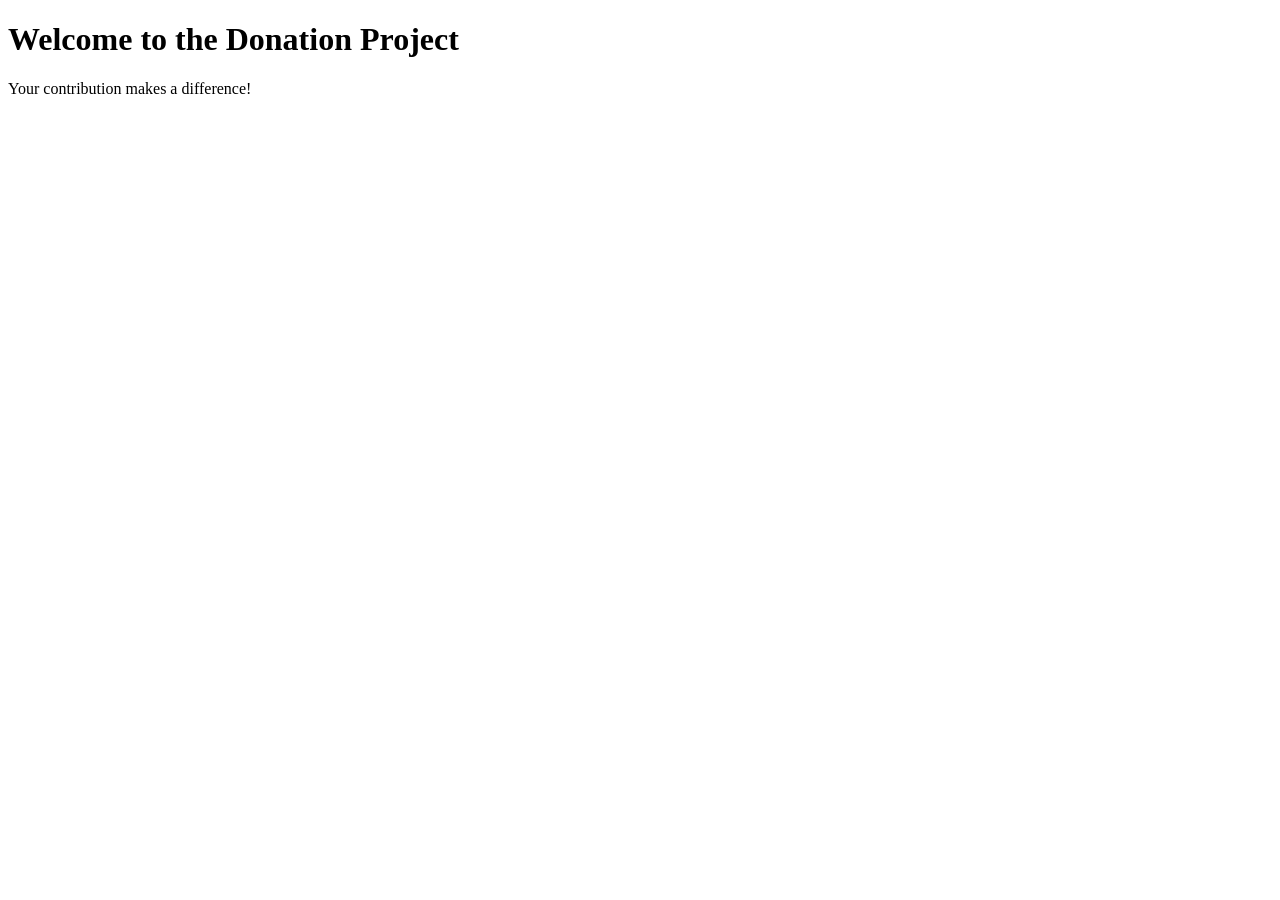
<file: templates/index.html>
<!DOCTYPE html>
<html lang="en">
<head>
    <meta charset="UTF-8">
    <meta name="viewport" content="width=device-width, initial-scale=1.0">
    <link rel="stylesheet" href="/static/css/style.css">
    <title>Donation Project</title>
</head>
<body>
    <h1>Welcome to the Donation Project</h1>
    <p>Your contribution makes a difference!</p>
</body>
</html>
</file>
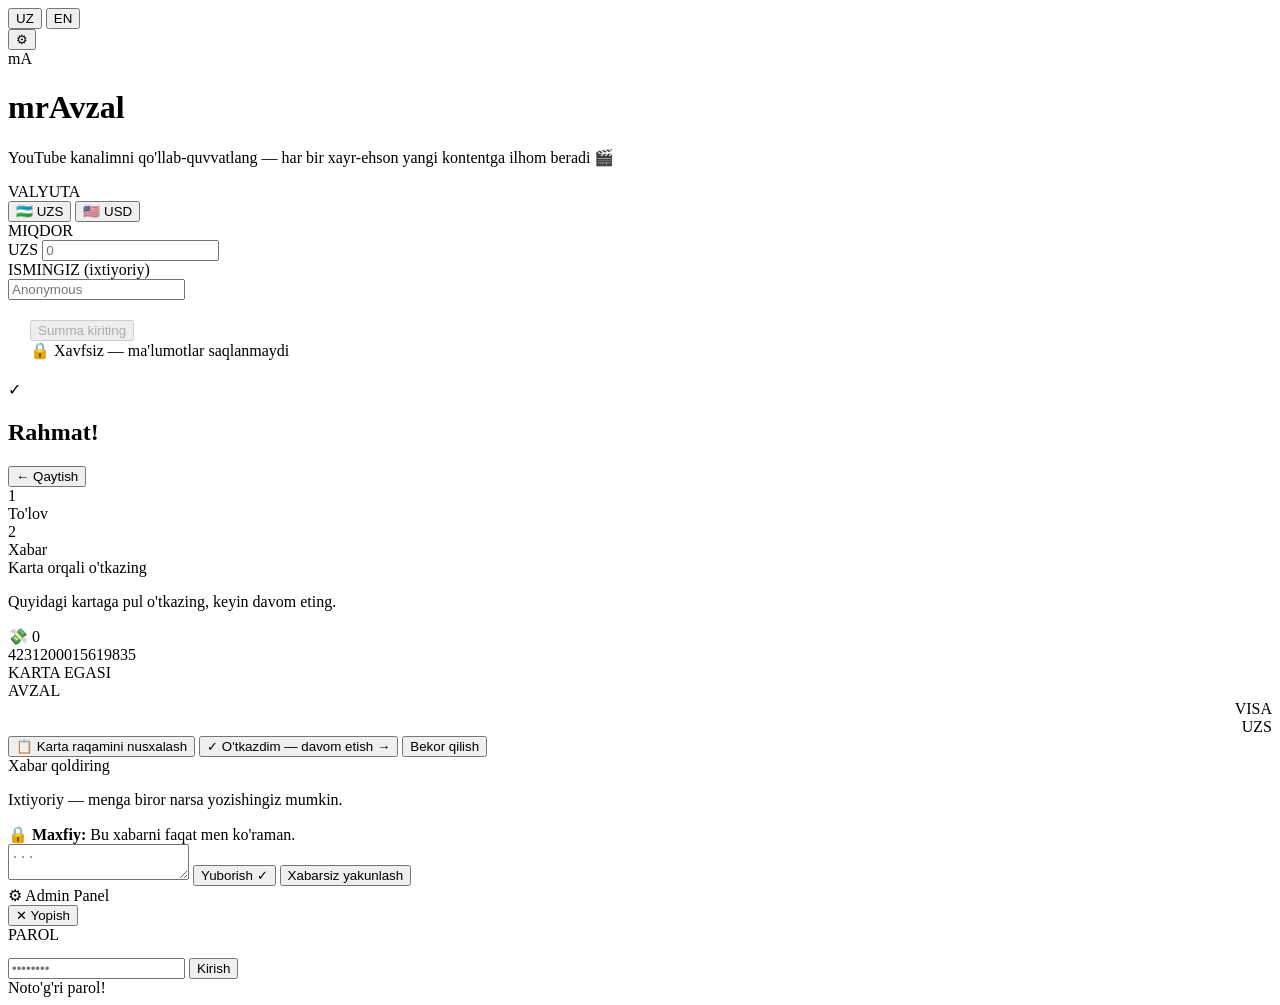
<file: project/templates/index.html>
<!DOCTYPE html>
<html lang="uz">
<head>
  <meta charset="UTF-8">
  <meta name="viewport" content="width=device-width, initial-scale=1.0, user-scalable=no">
  <title>mrAvzal — Support</title>

  <!-- CSS — static/css/ papkasidan -->
  <link rel="stylesheet" href="/static/css/style.css">

  <!-- Favicon -->
  <link rel="icon" href="/static/images/favicon.ico" type="image/x-icon">
</head>
<body>

<div class="glow"></div>

<!-- LANG -->
<div class="lang-bar">
  <button class="lang-btn active" data-lang="uz" onclick="setLang('uz')">UZ</button>
  <button class="lang-btn"        data-lang="en" onclick="setLang('en')">EN</button>
</div>

<!-- ADMIN (yashirin tugma) -->
<button class="admin-link" onclick="openAdmin()">⚙</button>

<!-- ════════════════════════════════
     ASOSIY FORMA
════════════════════════════════ -->
<div class="wrap" id="main-wrap">

  <div class="avatar-ring">
    <div class="avatar-inner">mA</div>
  </div>

  <h1 class="name">mr<span>Avzal</span></h1>

  <p class="tagline"
     data-uz="YouTube kanalimni qo'llab-quvvatlang — har bir xayr-ehson yangi kontentga ilhom beradi 🎬"
     data-en="Support my YouTube channel — every donation fuels new content 🎬">
    YouTube kanalimni qo'llab-quvvatlang — har bir xayr-ehson yangi kontentga ilhom beradi 🎬
  </p>

  <div class="card">
    <div class="card-label" data-uz="VALYUTA" data-en="CURRENCY">VALYUTA</div>
    <div class="currency-toggle">
      <button class="cur-btn active" id="cur-uzs" onclick="setCurrency('UZS')">🇺🇿 UZS</button>
      <button class="cur-btn"        id="cur-usd" onclick="setCurrency('USD')">🇺🇸 USD</button>
    </div>

    <div class="card-label" data-uz="MIQDOR" data-en="AMOUNT">MIQDOR</div>
    <div class="amount-wrap">
      <span class="cur-symbol" id="cur-symbol">UZS</span>
      <input class="amount-input" type="number" id="amount" placeholder="0" min="1" inputmode="decimal">
    </div>

    <div class="card-label" data-uz="ISMINGIZ (ixtiyoriy)" data-en="YOUR NAME (optional)">ISMINGIZ (ixtiyoriy)</div>
    <input class="name-input" type="text" id="donor-name" placeholder="Anonymous" maxlength="40">
  </div>

  <div class="card" style="padding:20px 22px">
    <button class="donate-btn" id="donate-btn" onclick="openPayment()" disabled>
      <span id="btn-text">Summa kiriting</span>
    </button>
    <div class="secure">
      🔒
      <span data-uz="Xavfsiz — ma'lumotlar saqlanmaydi"
            data-en="Secure — no data stored">Xavfsiz — ma'lumotlar saqlanmaydi</span>
    </div>
  </div>

</div>

<!-- ════════════════════════════════
     SUCCESS EKRANI
════════════════════════════════ -->
<div class="wrap-success" id="success-wrap">
  <div class="success-icon">✓</div>
  <h2 class="success-title" data-uz="Rahmat!" data-en="Thank you!">Rahmat!</h2>
  <p class="success-msg" id="success-msg"></p>
  <button class="back-btn" onclick="goBack()"
          data-uz="← Qaytish" data-en="← Go back">← Qaytish</button>
</div>

<!-- ════════════════════════════════
     TO'LOV MODALI
════════════════════════════════ -->
<div class="modal-bg" id="modal-bg" onclick="closeModalBg(event)">
  <div class="modal">

    <div class="step-indicator">
      <div class="step active" id="si-1">
        <div class="step-num" id="sn-1">1</div>
        <span data-uz="To'lov" data-en="Payment">To'lov</span>
      </div>
      <div class="step-divider"></div>
      <div class="step" id="si-2">
        <div class="step-num" id="sn-2">2</div>
        <span data-uz="Xabar" data-en="Message">Xabar</span>
      </div>
    </div>

    <!-- STEP 1: Karta -->
    <div id="step1-box">
      <div class="modal-title"
           data-uz="Karta orqali o'tkazing"
           data-en="Transfer via card">Karta orqali o'tkazing</div>
      <p class="modal-sub"
         data-uz="Quyidagi kartaga pul o'tkazing, keyin davom eting."
         data-en="Transfer the amount to the card below, then continue.">
        Quyidagi kartaga pul o'tkazing, keyin davom eting.
      </p>

      <div class="amount-badge">💸 <span id="modal-amount">0</span></div>

      <div class="card-display">
        <div class="card-chip"></div>
        <div class="card-number">
          <span>4231</span><span>2000</span><span>1561</span><span>9835</span>
        </div>
        <div class="card-name-row">
          <div>
            <div class="card-label-sm" data-uz="KARTA EGASI" data-en="CARD HOLDER">KARTA EGASI</div>
            <div class="card-val">AVZAL</div>
          </div>
          <div style="text-align:right">
            <div class="card-label-sm">VISA</div>
            <div class="card-val" id="card-cur-show">UZS</div>
          </div>
        </div>
      </div>

      <button class="copy-btn" id="copy-btn" onclick="copyCard()">
        <span id="copy-icon">📋</span>
        <span id="copy-text"
              data-uz="Karta raqamini nusxalash"
              data-en="Copy card number">Karta raqamini nusxalash</span>
      </button>

      <button class="donate-btn" onclick="goToStep2()">
        <span data-uz="✓ O'tkazdim — davom etish →"
              data-en="✓ Transferred — continue →">✓ O'tkazdim — davom etish →</span>
      </button>
      <button class="modal-close" onclick="closeModal()"
              data-uz="Bekor qilish" data-en="Cancel">Bekor qilish</button>
    </div>

    <!-- STEP 2: Xabar -->
    <div class="step2-box" id="step2-box">
      <div class="modal-title"
           data-uz="Xabar qoldiring"
           data-en="Leave a message">Xabar qoldiring</div>
      <p class="modal-sub"
         data-uz="Ixtiyoriy — menga biror narsa yozishingiz mumkin."
         data-en="Optional — you can write me something.">
        Ixtiyoriy — menga biror narsa yozishingiz mumkin.
      </p>
      <div class="notice-box">
        <strong data-uz="🔒 Maxfiy:" data-en="🔒 Private:">🔒 Maxfiy:</strong>
        <span data-uz=" Bu xabarni faqat men ko'raman."
              data-en=" Only I can see this message."> Bu xabarni faqat men ko'raman.</span>
      </div>
      <textarea class="msg-input" id="donor-msg" maxlength="300" placeholder="..."></textarea>
      <button class="donate-btn" onclick="submitMessage()">
        <span data-uz="Yuborish ✓" data-en="Send ✓">Yuborish ✓</span>
      </button>
      <button class="modal-close" onclick="skipMessage()"
              data-uz="Xabarsiz yakunlash"
              data-en="Finish without message">Xabarsiz yakunlash</button>
    </div>

  </div>
</div>

<!-- ════════════════════════════════
     ADMIN PANEL
════════════════════════════════ -->
<div class="admin-overlay" id="admin-overlay">
  <div class="admin-wrap">
    <div class="admin-header">
      <div class="admin-title">⚙ Admin Panel</div>
      <button class="admin-close-btn" onclick="closeAdmin()">✕ Yopish</button>
    </div>

    <div id="admin-login-box" class="admin-login-box">
      <div class="card-label" style="margin-bottom:14px">PAROL</div>
      <input class="admin-pass-input" type="password" id="admin-pass"
             placeholder="••••••••"
             onkeydown="if(event.key==='Enter') checkPass()">
      <button class="admin-login-btn" onclick="checkPass()">Kirish</button>
      <div class="login-err" id="login-err">Noto'g'ri parol!</div>
    </div>

    <div id="admin-messages" style="display:none">
      <div class="admin-stats">
        <div class="stat-card">
          <div class="stat-num" id="stat-count">0</div>
          <div class="stat-label">Xabarlar</div>
        </div>
        <div class="stat-card">
          <div class="stat-num" id="stat-total">0</div>
          <div class="stat-label">Jami UZS</div>
        </div>
      </div>
      <div class="msg-list" id="msg-list"></div>
      <button class="clear-all-btn" onclick="clearAll()">🗑 Barchasini o'chirish</button>
    </div>
  </div>
</div>

<!-- TOAST -->
<div class="toast" id="toast"></div>

<!-- JS — static/js/ papkasidan, eng oxirida yuklanadi -->
<script src="/static/js/main.js"></script>

</body>
</html>
</file>
<file: static/css/style.css>
.container {
  width: 80%;
  margin: auto;
}

.header {
  background: #f4f4f4;
  padding: 10px 0;
  text-align: center;
}

.footer {
  background: #f4f4f4;
  padding: 10px 0;
  text-align: center;
  position: relative;
}

.button {
  display: inline-block;
  padding: 10px 20px;
  background: #5cb85c;
  color: white;
  text-decoration: none;
  border-radius: 5px;
}
</file>
